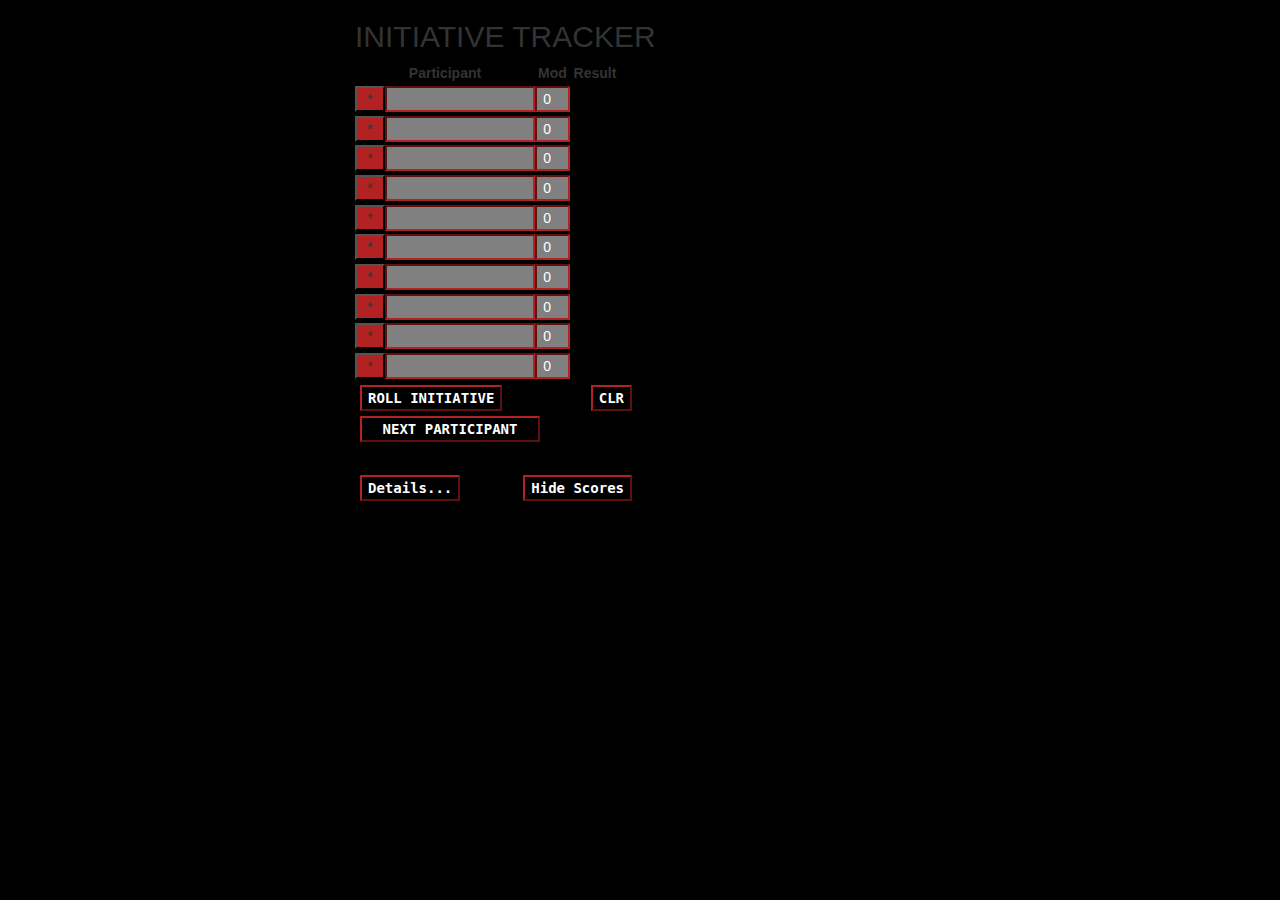
<file: InitiativeTracker.html>
<!DOCTYPE html>

<html>
<head>
    <title>Initiative Tracker</title>
    <meta charset="UTF-8">
    <meta http-equiv="X-UA-Compatible" content="IE=edge">
    <meta name="viewport" content="width=device-width, initial-scale=1">
    <script src="https://ajax.googleapis.com/ajax/libs/jquery/1.12.4/jquery.min.js"></script>
    <link rel="stylesheet" href="https://maxcdn.bootstrapcdn.com/bootstrap/3.3.7/css/bootstrap.min.css" integrity="sha384-BVYiiSIFeK1dGmJRAkycuHAHRg32OmUcww7on3RYdg4Va+PmSTsz/K68vbdEjh4u" crossorigin="anonymous">
    <script src="https://maxcdn.bootstrapcdn.com/bootstrap/3.3.7/js/bootstrap.min.js" integrity="sha384-Tc5IQib027qvyjSMfHjOMaLkfuWVxZxUPnCJA7l2mCWNIpG9mGCD8wGNIcPD7Txa" crossorigin="anonymous"></script>
	<script src="http://UnpleasantPeasant.github.io/InitTracker.js"></script>
	<link rel="stylesheet" href="http://UnpleasantPeasant.github.io/InitTracker.css">
    </script>
</head>
<body>
    <div class="container">
      <div class="col-md-offset-3">
        <div>
            <div><h2 id='Title'>INITIATIVE TRACKER</h2></div>
            <div>
            <table>
                <tr>
                  <th colspan="2">Participant</th>
                  <th>Mod</th>
                  <th>Result</th>
                </tr>
                <tr>
                  <td><button class='ActivateButton' id='ActivateButton1' type = "button">*</button></td>
                  <td><input type = "text" class="ConField" id = "ConField1" disabled></td>
                  <td><input type="number" class="RangeField" id = "numField1" value="0" disabled></td>
                  <td><input type="number" class="Score" id = "Score1" disabled></td>
                  <td><div class='Marker' id='Marker1'></div></td>
                </tr>
                <tr>
                  <td><button class='ActivateButton' id='ActivateButton2' type = "button">*</button></td>
                  <td><input type = "text" class="ConField" id = "ConField2" disabled></td>
                  <td><input type="number" class="RangeField" id = "numField2" value="0" disabled></td>
                  <td><input type="number" class="Score" id = "Score2" disabled></td>
                  <td><div class='Marker' id='Marker2'></div></td>
                </tr>
                <tr>
                  <td><button class='ActivateButton' id='ActivateButton3' type = "button">*</button></td>
                  <td><input type = "text" class="ConField" id = "ConField3" disabled></td>
                  <td><input type="number" class="RangeField" id = "numField3" value="0" disabled></td>
                  <td><input type="number" class="Score" id = "Score3" disabled></td>
                  <td><div class='Marker' id='Marker3'></div></td>
                </tr>
                <tr>
                  <td><button class='ActivateButton' id='ActivateButton4' type = "button">*</button></td>
                  <td><input type = "text" class="ConField" id = "ConField4" disabled></td>
                  <td><input type="number" class="RangeField" id = "numField4" value="0" disabled></td>
                  <td><input type="number" class="Score" id = "Score4" disabled></td>
                  <td><div class='Marker' id='Marker4'></div></td>
                </tr>
                <tr>
                  <td><button class='ActivateButton' id='ActivateButton5' type = "button">*</button></td>
                  <td><input type = "text" class="ConField" id = "ConField5" disabled></td>
                  <td><input type="number" class="RangeField" id = "numField5" value="0" disabled></td>
                  <td><input type="number" class="Score" id = "Score5" disabled></td>
                  <td><div class='Marker' id='Marker5'></div></td>
                </tr>
                <tr>
                  <td><button class='ActivateButton' id='ActivateButton6' type = "button">*</button></td>
                  <td><input type = "text" class="ConField" id = "ConField6" disabled></td>
                  <td><input type="number" class="RangeField" id = "numField6" value="0" disabled></td>
                  <td><input type="number" class="Score" id = "Score6" disabled></td>
                  <td><div class='Marker' id='Marker6'></div></td>
                </tr>
                <tr>
                  <td><button class='ActivateButton' id='ActivateButton7' type = "button">*</button></td>
                  <td><input type = "text" class="ConField" id = "ConField7" disabled></td>
                  <td><input type="number" class="RangeField" id = "numField7" value="0" disabled></td>
                  <td><input type="number" class="Score" id = "Score7" disabled></td>
                  <td><div class='Marker' id='Marker7'></div></td>
                </tr>
                <tr>
                  <td><button class='ActivateButton' id='ActivateButton8' type = "button">*</button></td>
                  <td><input type = "text" class="ConField" id = "ConField8" disabled></td>
                  <td><input type="number" class="RangeField" id = "numField8" value="0" disabled></td>
                  <td><input type="number" class="Score" id = "Score8" disabled></td>
                  <td><div class='Marker' id='Marker8'></div></td>
                </tr>
                <tr>
                  <td><button class='ActivateButton' id='ActivateButton9' type = "button">*</button></td>
                  <td><input type = "text" class="ConField" id = "ConField9" disabled></td>
                  <td><input type="number" class="RangeField" id = "numField9" value="0" disabled></td>
                  <td><input type="number" class="Score" id = "Score9" disabled></td>
                  <td><div class='Marker' id='Marker9'></div></td>
                </tr>
                <tr>
                  <td><button class='ActivateButton' id='ActivateButton10' type = "button">*</button></td>
                  <td><input type = "text" class="ConField" id = "ConField10" disabled></td>
                  <td><input type="number" class="RangeField" id = "numField10" value="0" disabled></td>
                  <td><input type="number" class="Score" id = "Score10" disabled></td>
                  <td><div class='Marker' id='Marker10'></div></td>
                </tr>
            </table>
          </div>
        </div><!--Gridbox End -->
        <div id="ButtonBox">
            <button id='Initiate' type = "button">ROLL INITIATIVE</button>
            <button id='ClearResults' type = "button">CLR</button>
            <button id='Next' type = "button">NEXT PARTICIPANT</button>
            <p id="CurrentlyActiveBox"><span id='CA' style='color: Green'></span></p>
            <button id="AdvancedButton">Details...</button>
            <button id="HideScoresButton">Hide Scores</button>
        </div>
        <div id="AdvancedBox">
            <div id="RoundTrackerBox">
                <button id="ResetRoundCounter" type="button">Reset</button>
                <p>Round Counter: <span id="RoundCounter">1</span></p>
            </div>
            <hr>
            <h4>Legend</h4>
            <table>
                <tr>
                    <td>*</td>
                    <td>: Not Participating</td>
                </tr>
                <tr>
                    <td>&</td>
                    <td>: Participating</td>
                </tr>
                <tr>
                    <td>@</td>
                    <td>: Has Advantage</td>
                </tr>
                <tr>
                    <td>D</td>
                    <td>: Has Disadvantage</td>
                </tr>
                <tr>
                    <td>L</td>
                    <td>: Lock Result</td>
                </tr>
            </table>
            <hr>
            <div id="RollResultsBox">
                <h4>Roll Result Details</h4>
                <p id="RollResults"></p>
            </div>
            <hr>
            <p>contact with questions or suggestions at:<br><a href="mailto:toddfrazie@yahoo.com">toddfrazie@yahoo.com</a></p>
        </div>
      </div>
    </div><!--Container End -->
</body>
</html>
</file>
